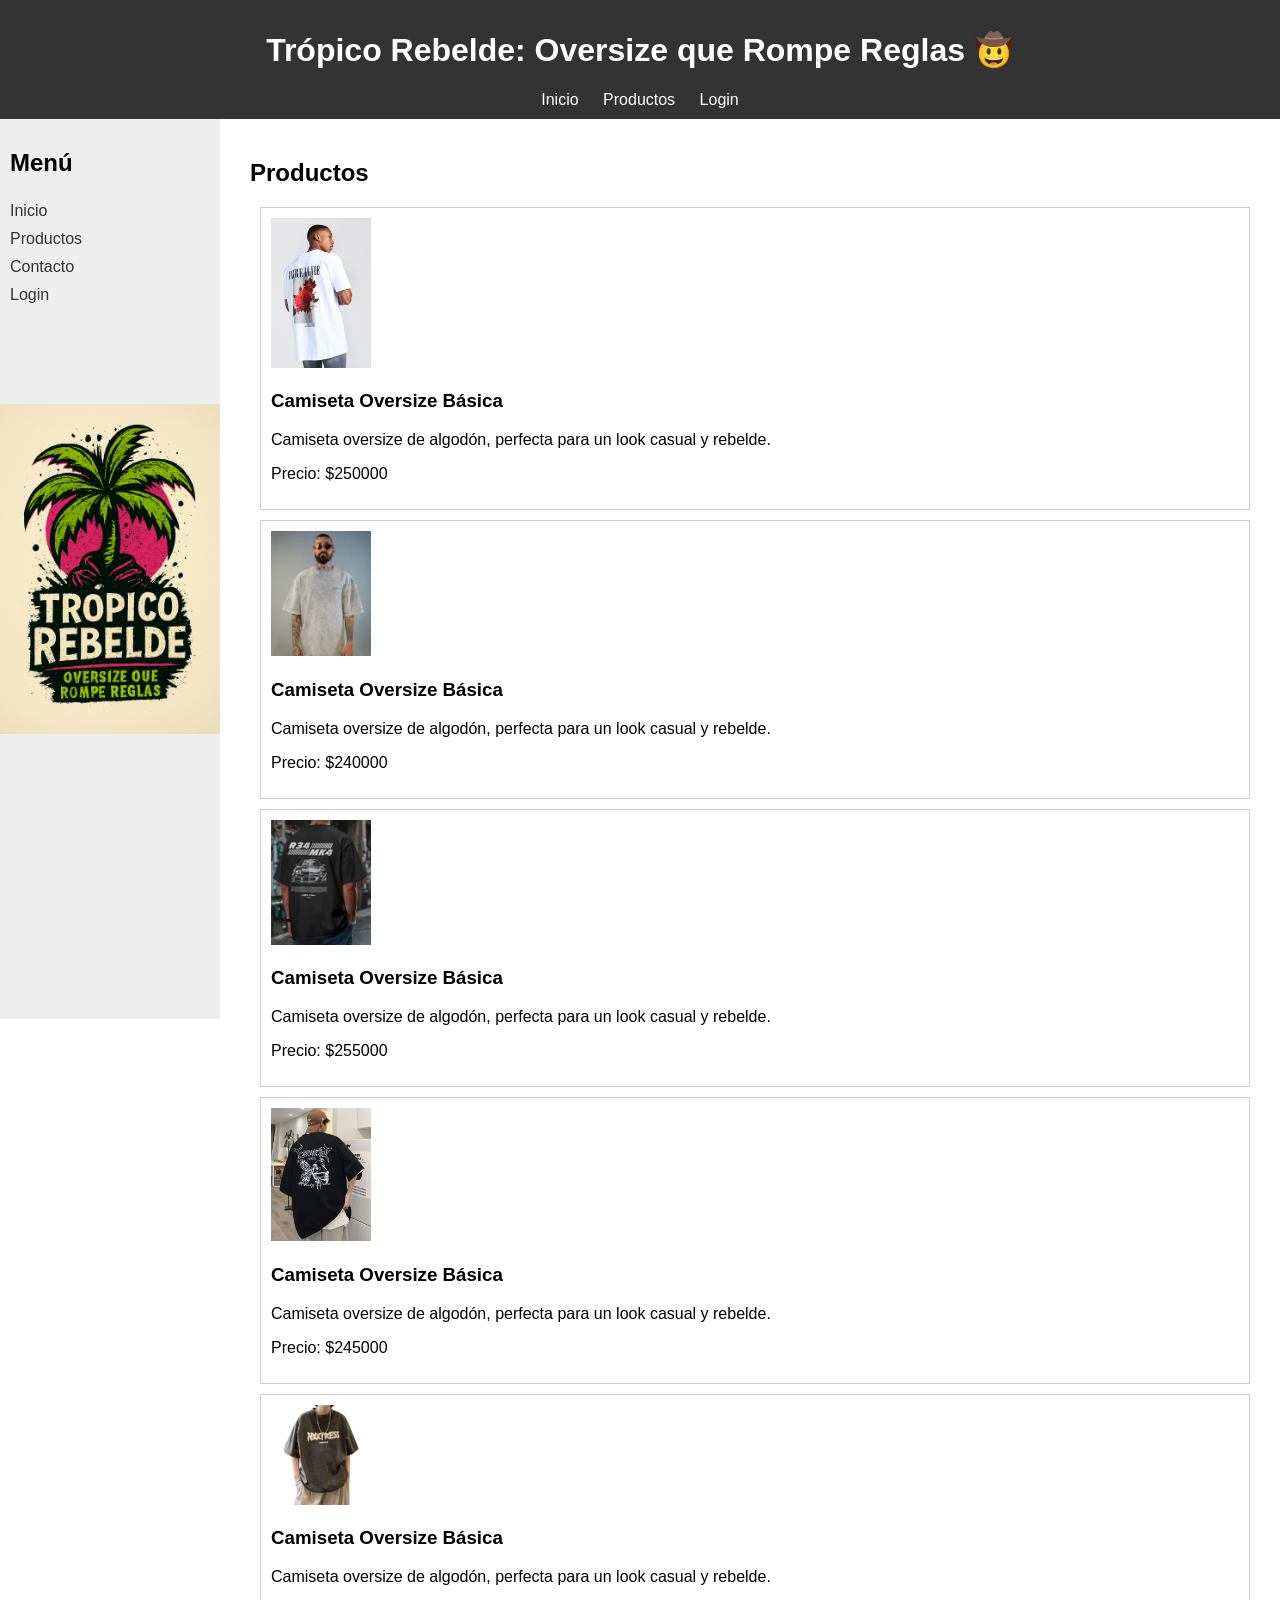
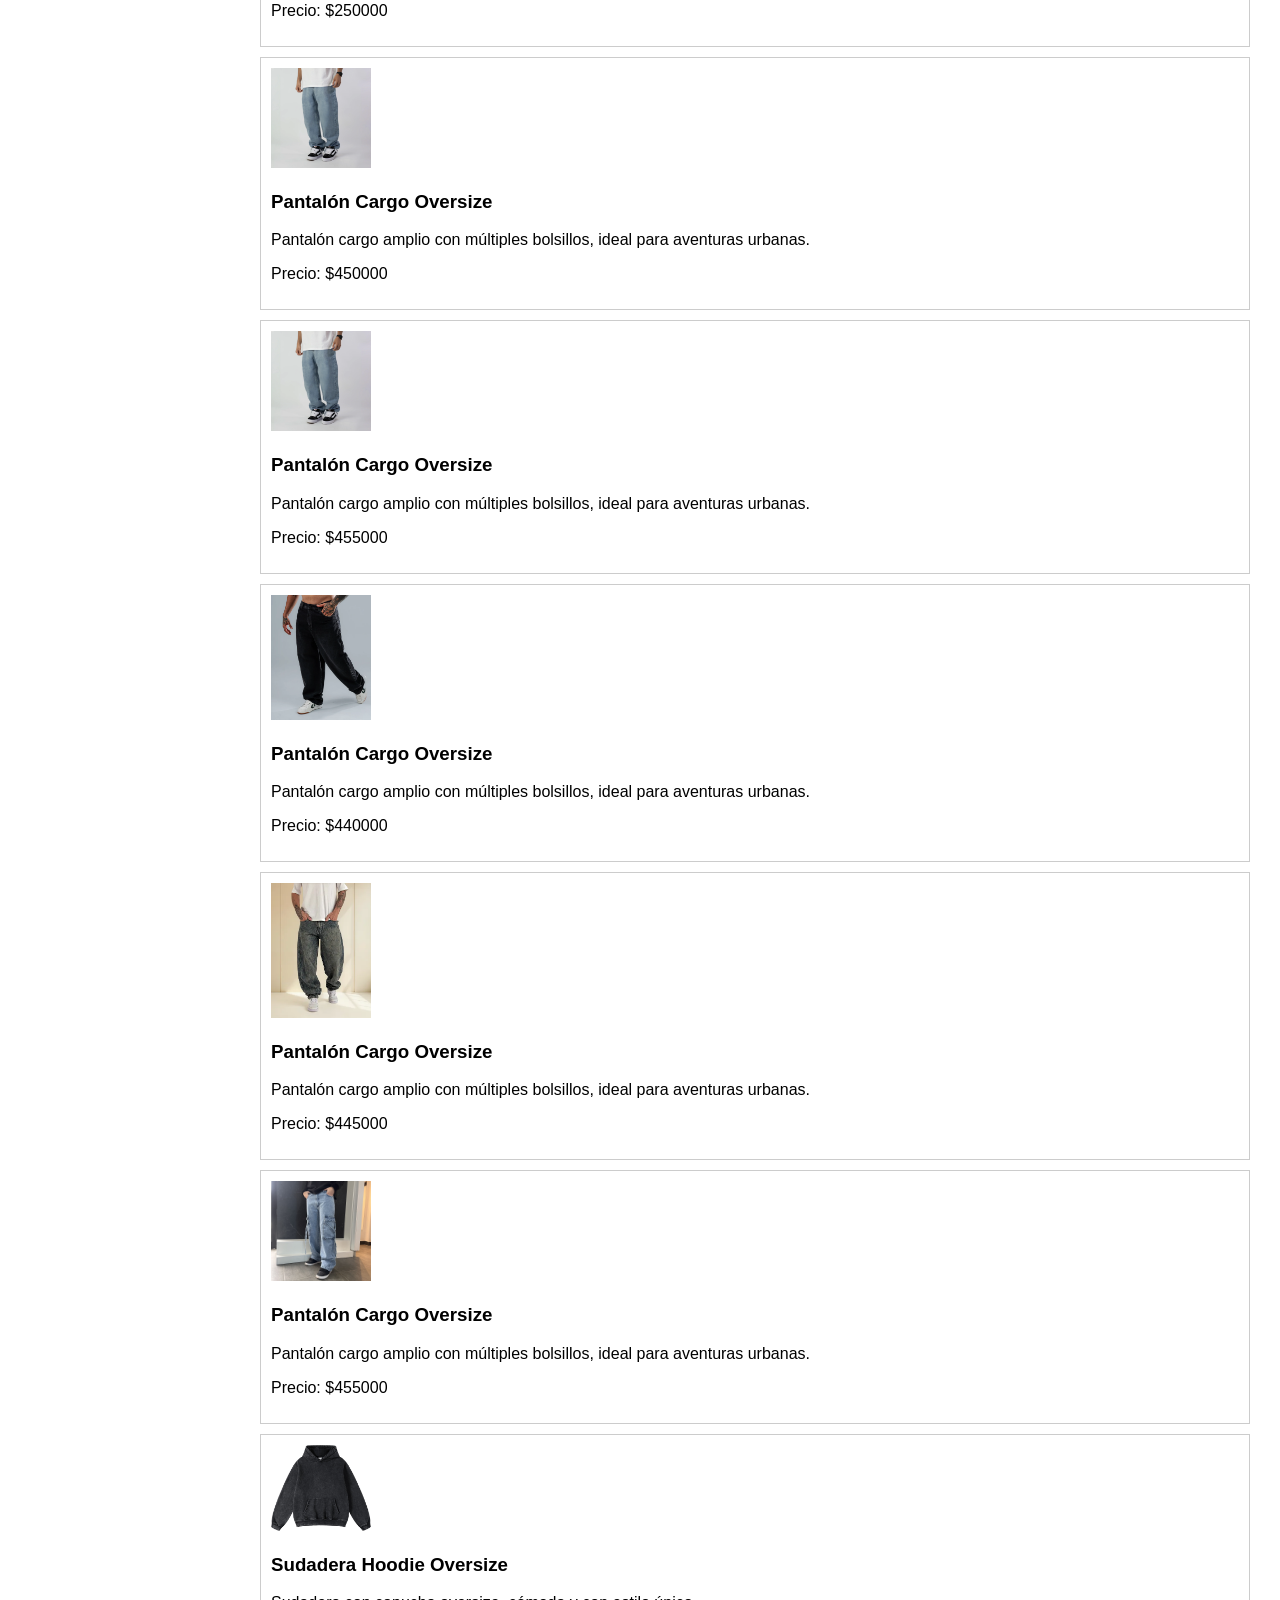
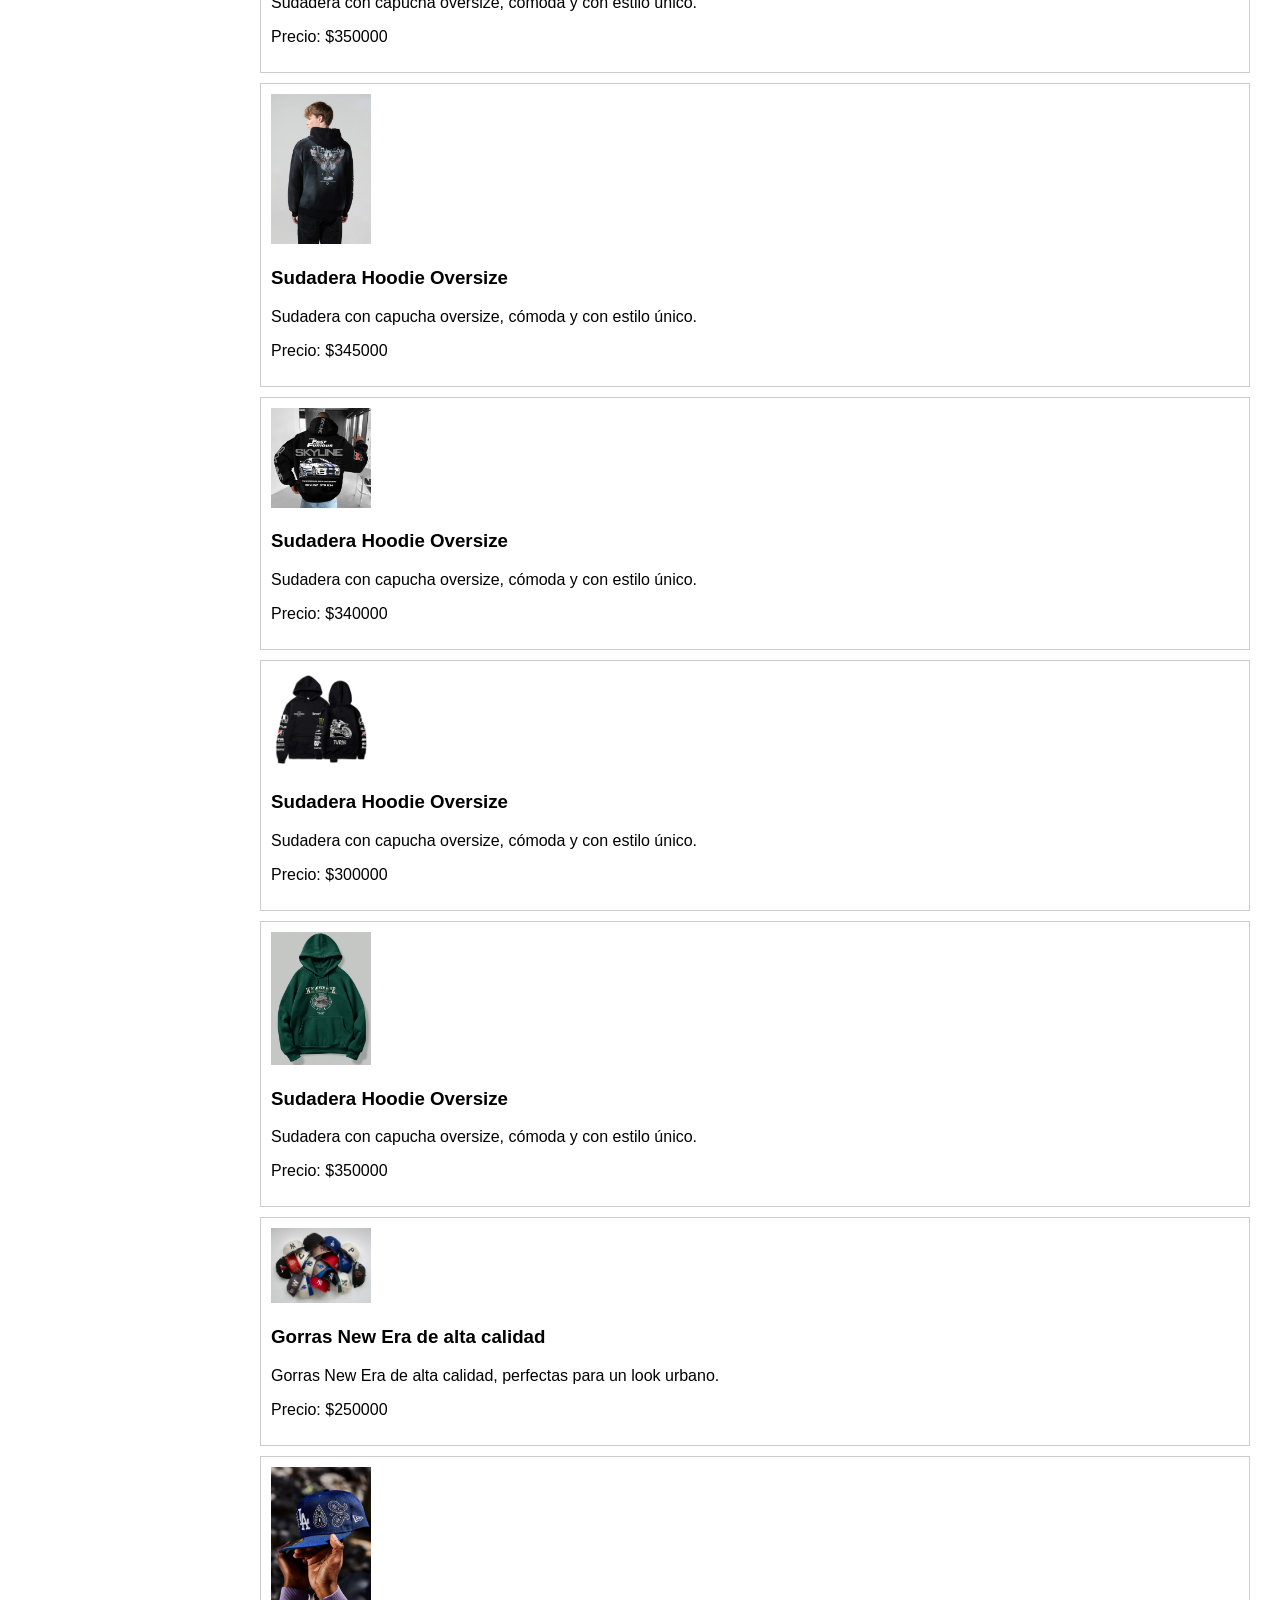
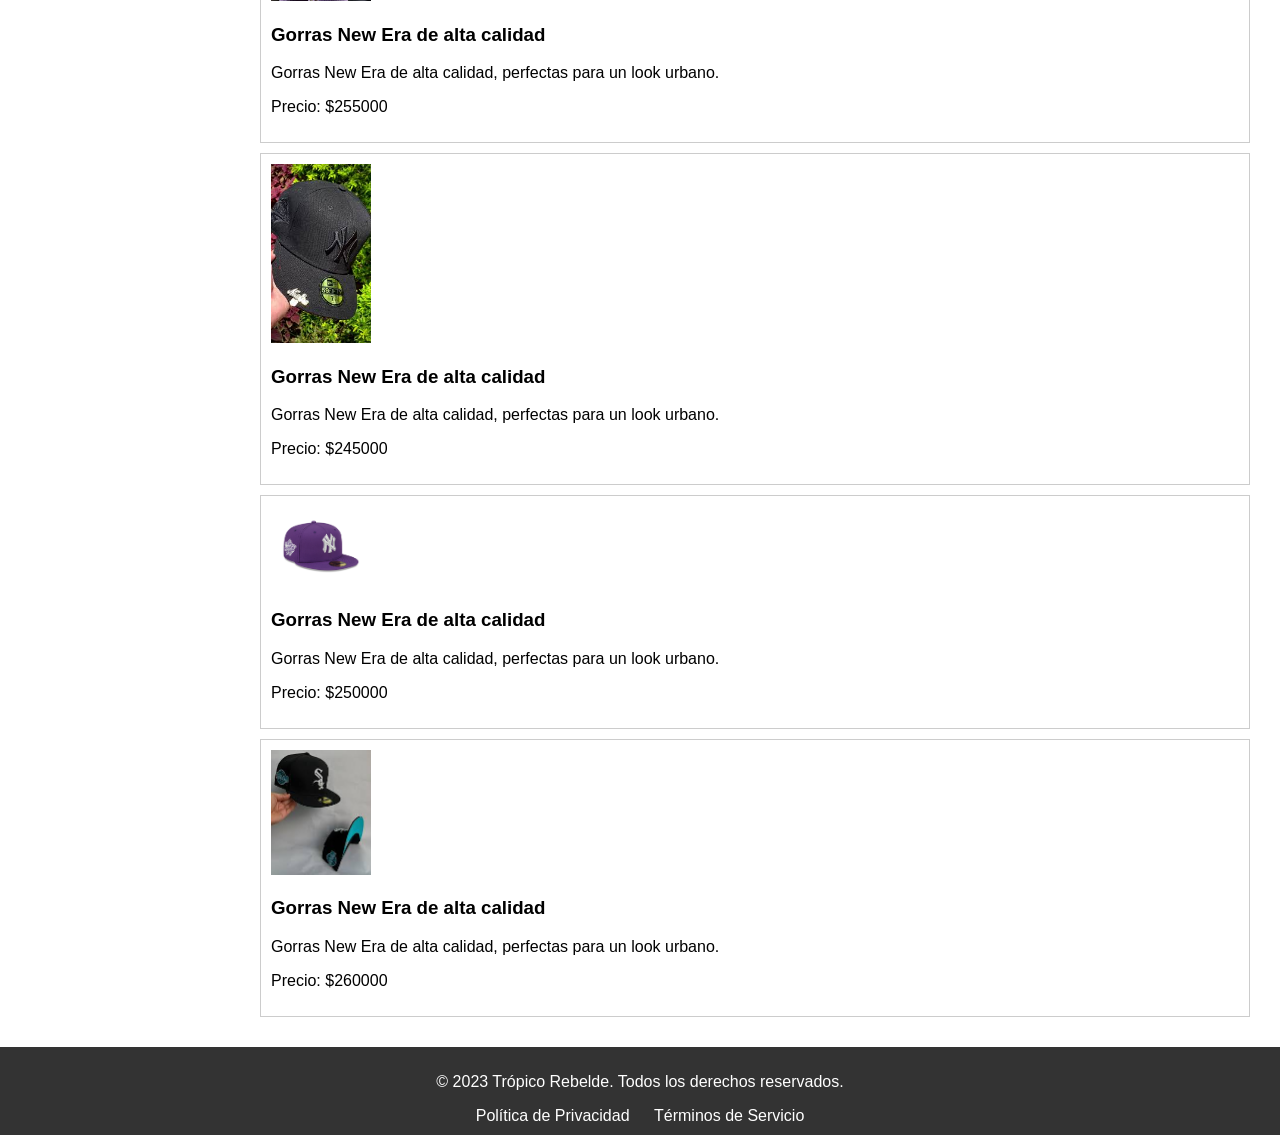
<file: index.html>
<!DOCTYPE html>
<html lang="es">
<head>
    <meta charset="UTF-8">
    <meta name="viewport" content="width=device-width, initial-scale=1.0">
    <title>Principal - Trópico Rebelde</title>
    <link rel="stylesheet" href="css/estilo.css">
    <link rel="stylesheet" href="css/components.css">
</head>
<body>
    <div id="header-container"></div>
    <div id="menu-container"></div>
    <main>
        <section id="productos">
            <h2>Productos</h2>
            <template id="product-template">
                <div class="product-card">
                    <img class="img" src="" alt="Imagen producto">
                    <h3 class="title"></h3>
                    <p class="desc"></p>
                    <p class="price"></p>
                </div>
            </template>
            <div id="products-container"></div>
        </section>
    </main>
    <div id="footer-container"></div>
    <script src="js/components.js"></script>
    <script src="js/products.js"></script>
    <script src="js/app.js"></script>
</body>
</html>
</file>
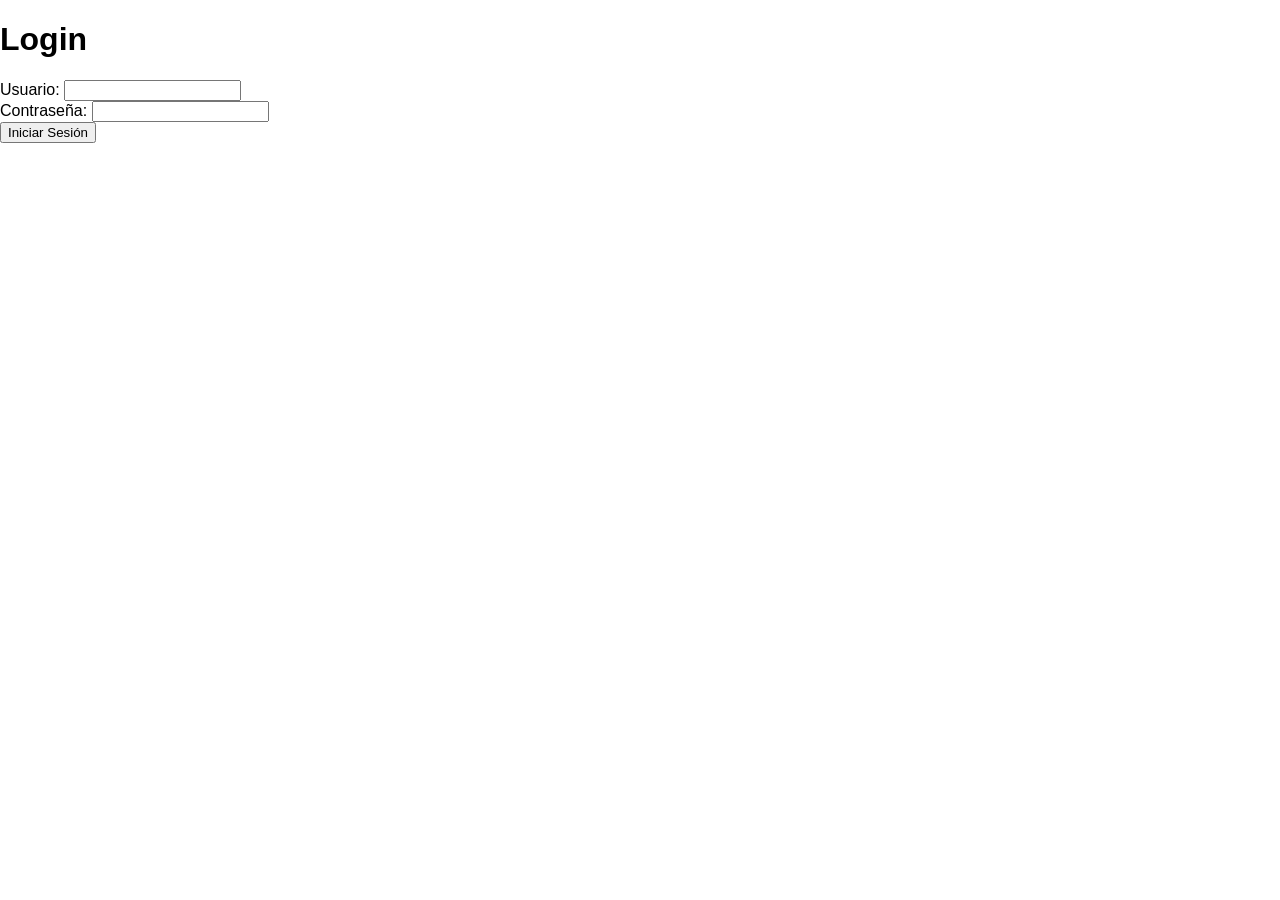
<file: login.html>
<!DOCTYPE html>
<html lang="es">
<head>
    <meta charset="UTF-8">
    <meta name="viewport" content="width=device-width, initial-scale=1.0">
    <title>Login - Trópico Rebelde</title>
    <link rel="stylesheet" href="css/estilo.css">
</head>
<body>
    <h1>Login</h1>
    <form id="loginForm">
        <label for="username">Usuario:</label>
        <input type="text" id="username" required>
        <br>
        <label for="password">Contraseña:</label>
        <input type="password" id="password" required>
        <br>
        <button type="submit">Iniciar Sesión</button>
    </form>
    <div id="errorMessage" style="color: red;"></div>
    <script src="js/login.js"></script>
</body>
</html>
</file>
<file: css/estilo.css>
/* Logo como fondo en el menú, ocupa todo el espacio y no se recorta */
#sidebar {
    position: relative;
    overflow: hidden;
    background-color: var(--charcoal-500); /* Usando color de la paleta */
}
.logo-menu {
    position: absolute;
    top: 0;
    left: 0;
    width: 100%;
    height: 100%;
    object-fit: contain;
    opacity: 1;
    z-index: 0;
    pointer-events: none;
}
#sidebar *:not(.logo-menu) {
    position: relative;
    z-index: 1;
}
body {
    font-family: Arial, sans-serif;
    margin: 0;
    padding: 0;
    background-color: var(--baby-powder-500); /* Usando color de la paleta */
    color: var(--black-500); /* Usando color de la paleta */
}

main {
    padding: 20px;
    background-color: var(--baby-powder-700); /* Ejemplo de variante */
}
</file>
<file: css/components.css>
header {
    background-color: #333;
    color: white;
    padding: 10px;
    text-align: center;
}

header nav a {
    color: white;
    margin: 0 10px;
    text-decoration: none;
}

#sidebar {
    width: 220px;
    background-color: #eee;
    padding: 10px;
    float: left;
    height: 100vh;
    box-sizing: border-box;
}

main {
    margin-left: 230px;
    min-height: 100vh;
    box-sizing: border-box;
}

#sidebar ul {
    list-style-type: none;
    padding: 0;
}

#sidebar a {
    text-decoration: none;
    color: #333;
    display: block;
    padding: 5px 0;
}

/* footer */
footer {
    background-color: #333;
    color: white;
    text-align: center;
    padding: 10px;
    clear: both;
}

footer nav a {
    color: white;
    margin: 0 10px;
    text-decoration: none;
}
</file>
